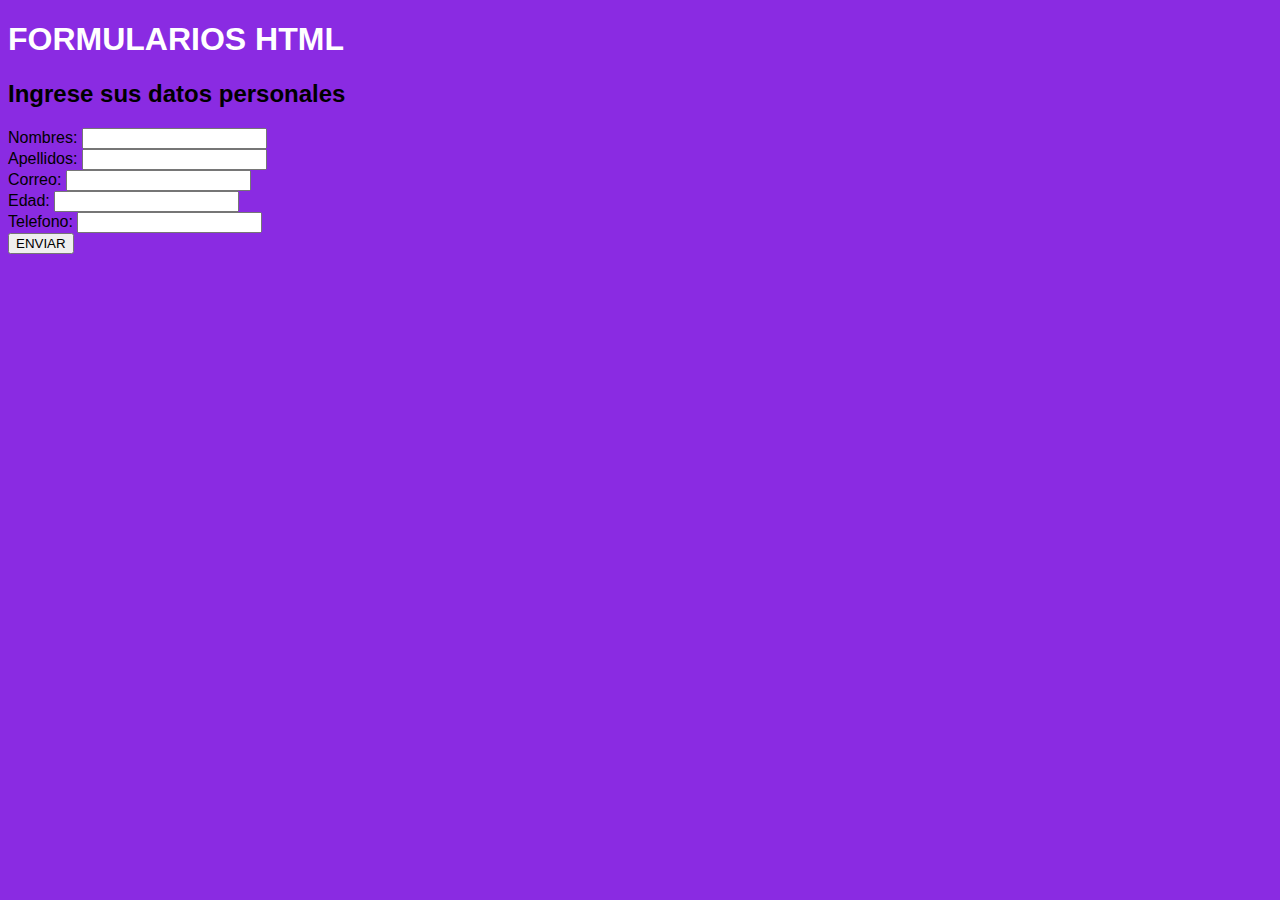
<file: index.html>
<!DOCTYPE html>
<html lang="en">
<head>
    <meta charset="UTF-8">
    <meta http-equiv="X-UA-Compatible" content="IE=edge">
    <meta name="viewport" content="width=device-width, initial-scale=1.0">
    <title>Document</title>
    <link rel="stylesheet" href="./styles.css">
</head>
<body>
    <h1>FORMULARIOS HTML</h1>
    <h2>Ingrese sus datos personales</h2>
    <form action="messageSubmit.html">
        <div>
            <label for="name">Nombres:</label>
            <input id="name" type="text" placeholder="" />
        </div>
        <div>
            <label for="lastName">Apellidos:</label>
            <input id="lastName" type="text" placeholder="" />
        </div>
        <div>
            <label for="Correo">Correo:</label>
            <input id="Correo" type="email" placeholder="" />
        </div>
       
        <div>
            <label for="Edad">Edad:</label>
            <input id="Edad" type="number" placeholder="" />
        </div>
        <div>
            <label for="Telefono">Telefono:</label>
            <input id="Telefono" type="tel" placeholder="" />
        </div>

        <div>
            <input type="submit" value="ENVIAR">
        </div>


    </form>
</body>
</html>
</file>
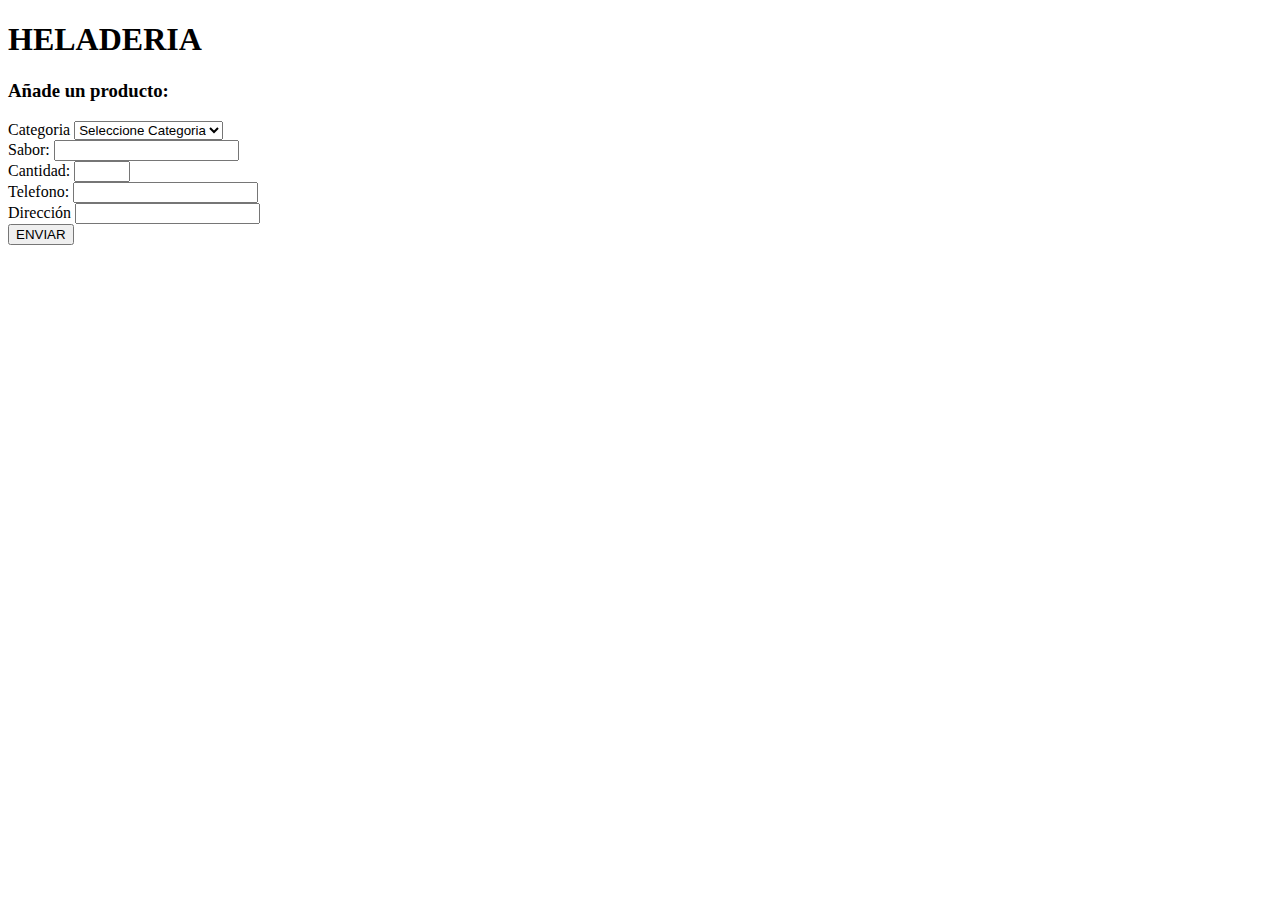
<file: prueba.html>
<!DOCTYPE html>
<html lang="en">
<head>
    <meta charset="UTF-8">
    <meta http-equiv="X-UA-Compatible" content="IE=edge">
    <meta name="viewport" content="width=device-width, initial-scale=1.0">
    <title>Document</title>
</head>
<div>
<h1>HELADERIA</h1>

<h3>Añade un producto:</h3>
<form action="messageSubmit.html">
</div>
<div>
<label for="Categoria">Categoria</label>
<select name="Categoria" required>
    <option value="">Seleccione Categoria</option>
    <option value="Helado">Helado</option>
    <option value="Torta">Torta</option>
    </select>

</div>
<div>
    <label for="Sabor">Sabor:</label>
    <input name="Sabor" id="Sabor" type="text" required />
</div>
<div>
    <Label for="Cantidad">Cantidad:</Label>
    <input name="Cantidad" id="Cantidad" type="number" min="1" max="20" required>
</div>
<div>
    <label for="Telefono">Telefono:</label>
            <input id="Telefono" type="number" required max="9"/>
</div>

<div>
    <label for="Direccion">Dirección</label>
    <input id="Direccion" type="text" autocomplete="off" required min="8" />
</div>
<div>
    <input type="submit" value="ENVIAR">
</div>

</form>

<body>
    
</body>
</html>
</file>
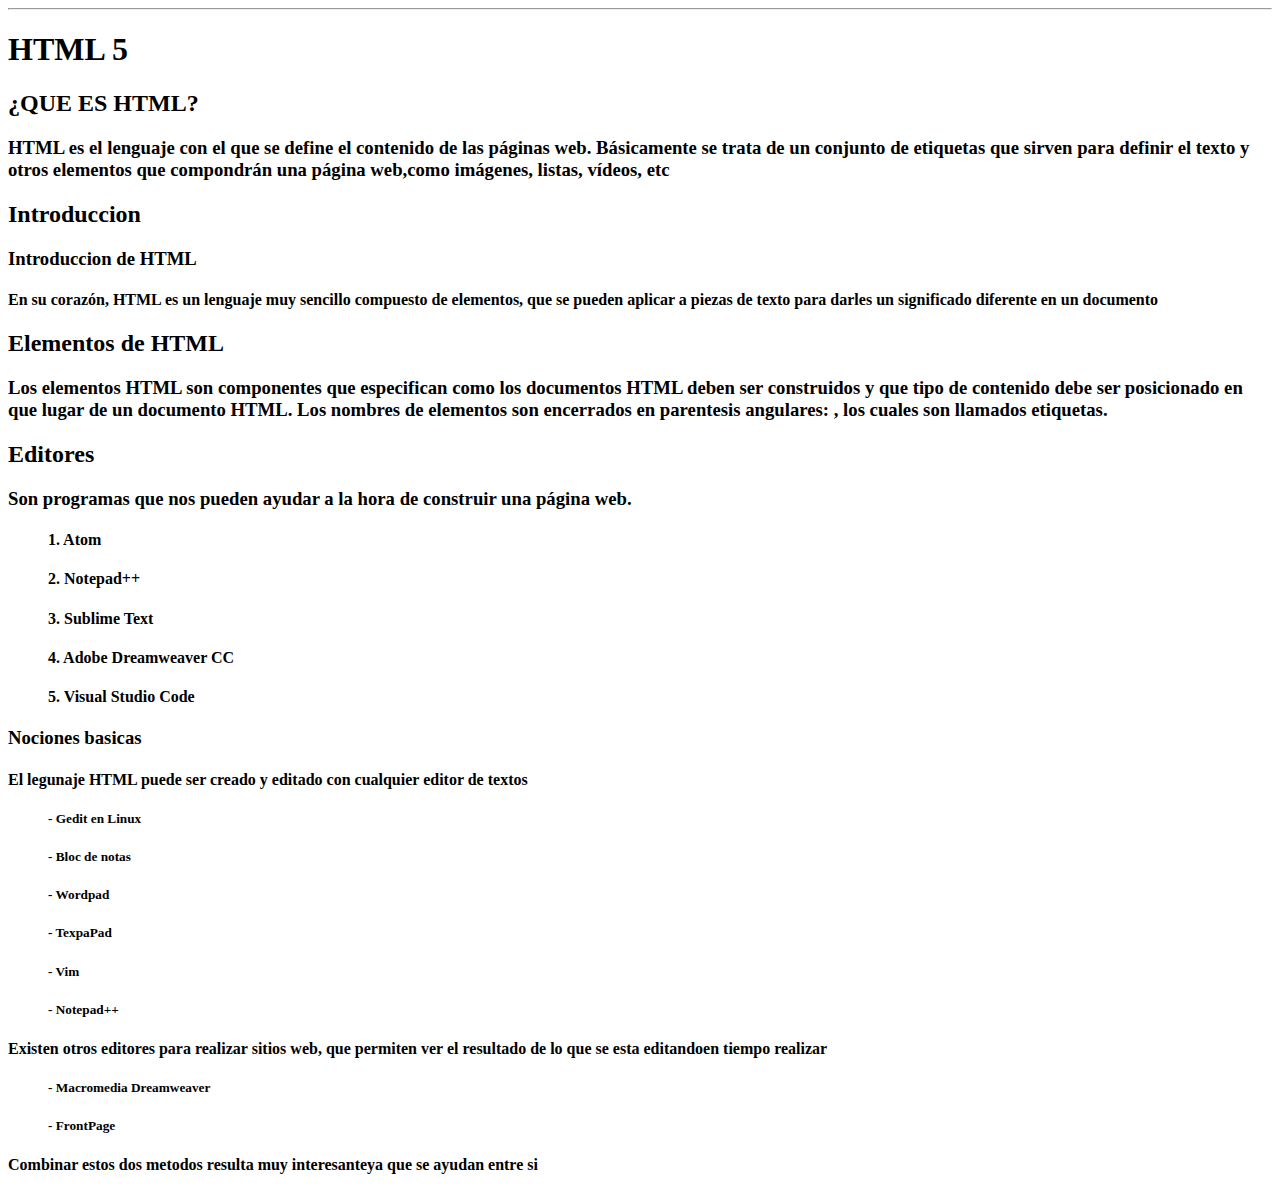
<file: prueba1.html>
<!DOCTYPE html>
<html lang="es">
<head>
    <meta charset="UTF-8">
    <meta http-equiv="X-UA-Compatible" content="IE=edge">
    <meta name="viewport" content="width=device-width, initial-scale=1.0">
    <title>CLASE DE HTML5- JANET ÑOPE</title>

    <link href="styles/style.css"  type="text/css">
</head>


<body>
   
    <hr><h1>HTML 5</h1></hr>
 
    <h2>¿QUE ES HTML?</h2>

   <P3><h3>HTML es el lenguaje con el que se define el contenido de las páginas web. 
    Básicamente se trata de un conjunto de etiquetas que sirven para definir el texto
    y otros elementos que compondrán una página web,como imágenes, listas, vídeos, etc</h3></P3> 

    <P2></P2><h2>Introduccion</h2></P2>
    <H3>Introduccion de HTML  </H3>
    <h4>En su corazón, HTML es un lenguaje muy sencillo compuesto
     de elementos, que se pueden aplicar a piezas de texto para
    darles un significado diferente en un documento</h4>
    
    <H2>Elementos de HTML</H2>
    <P3><H3>Los elementos HTML son componentes que especifican como los documentos HTML
        deben ser construidos y que tipo de contenido debe ser posicionado en que lugar
        de un documento HTML. Los nombres de elementos son encerrados en parentesis angulares:
        <elementname>, los cuales son llamados etiquetas. </H3></P3>

    <h2>Editores</h2>
    <h3>Son programas que nos pueden ayudar a la hora de construir una página web.</h3>
    <dir><h4>1. Atom</h4> </dir>
    <dir> <h4>2. Notepad++</h4> </dir>
    <dir><h4>3. Sublime Text</h4> </dir>
    <dir><h4>4. Adobe Dreamweaver CC</h4> </dir>
    <dir><h4>5. Visual Studio Code</h4>  </dir> 

    <p1><h3>Nociones basicas</h3></p1>
<H4><LI>El legunaje HTML puede ser creado y editado con cualquier editor de textos</LI></H4>
<h5><dir>- Gedit en Linux</dir></h5>
<h5><dir>- Bloc de notas</dir></h5> 
<h5><dir>- Wordpad</dir></h5>
<h5><dir>- TexpaPad</dir></h5>
<h5><dir>- Vim</dir></h5>
<h5><dir>- Notepad++</dir></h5></LI>

<h4><LI>Existen otros editores para realizar sitios web, que permiten ver el resultado de
     lo que se esta editandoen tiempo realizar</LI></h4>
     <dir><h5>- Macromedia Dreamweaver</h5></dir>
     <dir><h5>- FrontPage</h5></dir>

<h4><LI>Combinar estos dos metodos resulta muy interesanteya que se ayudan entre si</h4></LI>


</body>
</html>
</file>
<file: styles.css>
body {

background-color: blueviolet;
font-family: Arial, Helverica, sans-serif;
}

h1 {
    color: white;
}
</file>
